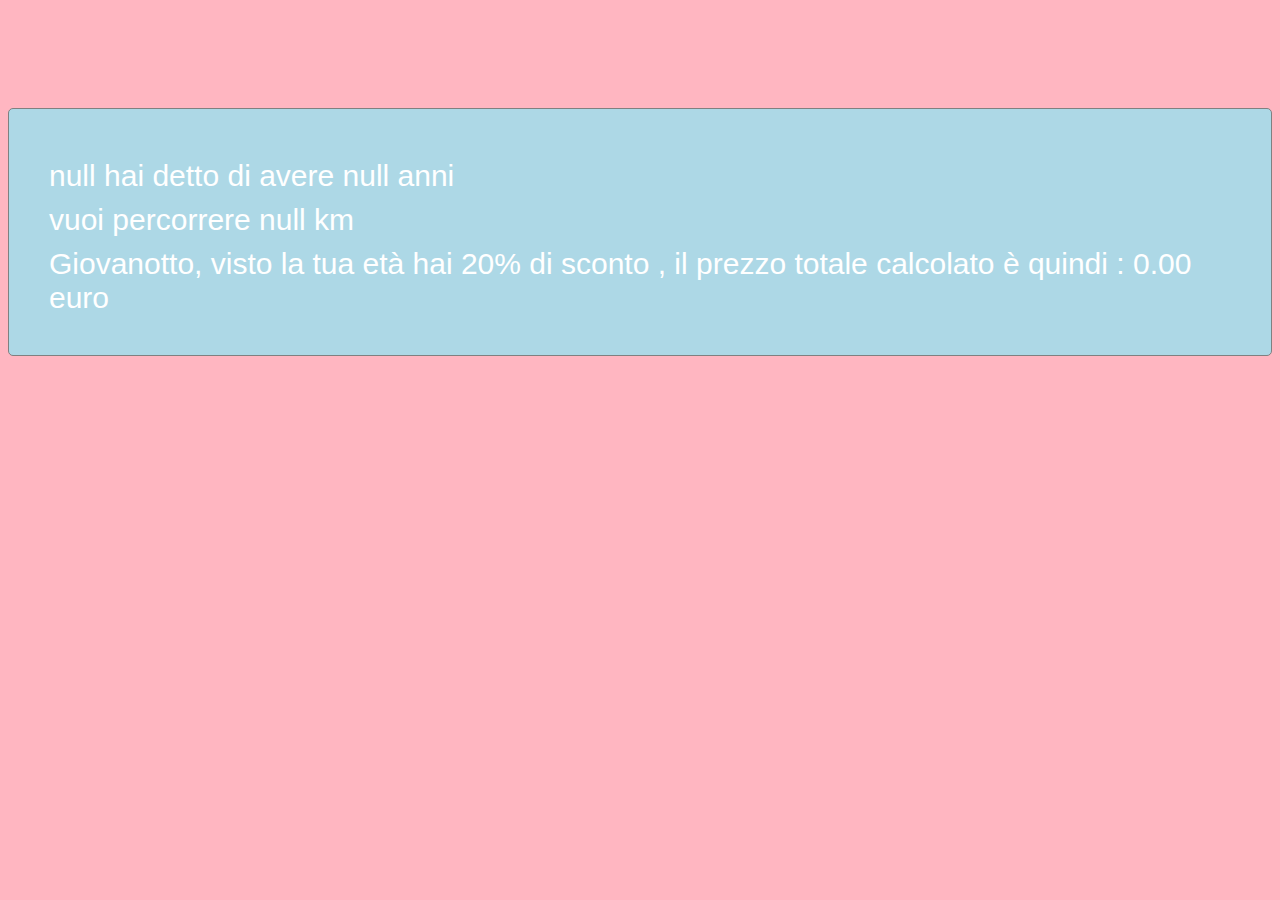
<file: index.html>
<!DOCTYPE html>
<html lang="en">
<head>
    <meta charset="UTF-8">
    <meta name="viewport" content="width=device-width, initial-scale=1.0">
     <link rel="stylesheet" href="style.css">
    <title>Biglietto treno</title>
</head>
<body>
    <div class="box">
   <div id="userAge">
    qui ci va la frase per l'età
   </div> 

   <div id="travelDistance">
    qui ci va la frase per i km
   </div>
  
   <div id="finalCost">
    qui ci va il prezzo finale.
  </div>  
  </div>

  <script src="index.js"></script>  
</body>
</html>
</file>
<file: style.css>
body{
    background-color:lightpink;
    display: flex;
    justify-content: center;
}

.box{
    margin-top: 100px;
    padding: 40px;
    border: 1px gray solid;
    border-radius: 5px;
    background-color:lightblue;
}

.box div{
font-size: 30px;
color: white;
font-family: sans-serif;
margin-top: 10px;
}
</file>
